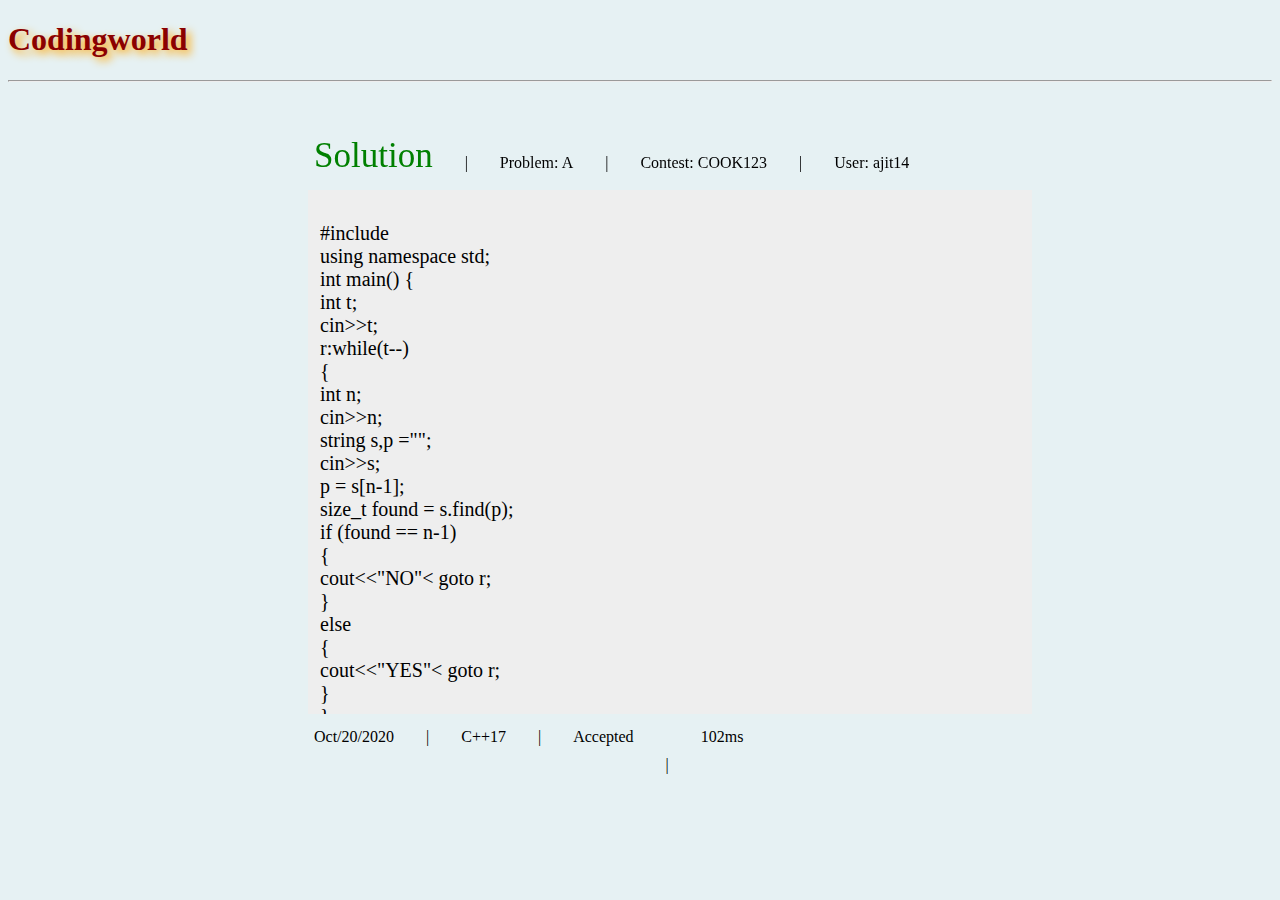
<file: page.html>
<!DOCTYPE html>
<html>
<head>
	<link rel="stylesheet" href="page.css">
	<title>Solution</title>
</head>
<body>
	<h1 id = "top" style="color: #8b0000; text-shadow: 4px 4px 8px orange;">Codingworld</h1>

	<hr>
	<!–– solution problem and contest name in a list   ––>
	<ul id = "settle">
	  <li id = "get"><a href="#">Solution</a></li>
	  <li id = "set"><a href="#">|</a></li>
	  <li id = "set"><a href="#">Problem: <span>A</span></a></li>
	  <li id = "set"><a href="#">|</a></li>
	  <li id = "set"><a href="#">Contest: COOK123</a></li>
	  <li id = "set"><a href="#">|</a></li>
	  <li id = "set"><a href="#">User: <span id = "result">ajit14</span></a></li>
	</ul>

	<!–– ===========================  ––>
	
	<!–– solution code   ––>
	<div>
		<p id="code">
		#include<iostream><br>
		using namespace std;<br>
		int main() {<br>
    	
    	int t;<br>
    	cin>>t;<br>
    	r:while(t--)<br>
    	{<br>
        	int n;<br>
        	cin>>n;<br>
        	string s,p ="";<br>
        	cin>>s;<br>
        	p = s[n-1];<br>
        	size_t found = s.find(p);<br> 
            if (found == n-1) <br>
            	{<br>
                	cout<<"NO"<<endl;<br>
                	<span>goto r;<br></span>
             	}<br>
             	else<br>
             	{<br>
                	cout<<"YES"<<endl;<br>
                	goto r;<br>
             	}<br>
    		}<br>
    	return 0;<br>

		}<br>
		</p>
	</div>
	<!–– ==================================   ––>

	<ul id = "time">
		<li id = "tiget"><a href="#">Oct/20/2020</a></li>
		<li id = "tiget"><a href="#">|</a></li>
		<li id = "tiget"><a href="#">C++17</a></li>
		<li id = "tiget"><a href="#">|</a></li>
		<li id = "tiget"><a href="#">Accepted</li>
		<li id = "tiget"><a href="#">|</a></li>
		<li id = "tiget"><a href="#">102ms</a></li>
	</ul>


</body>
</html>
</file>
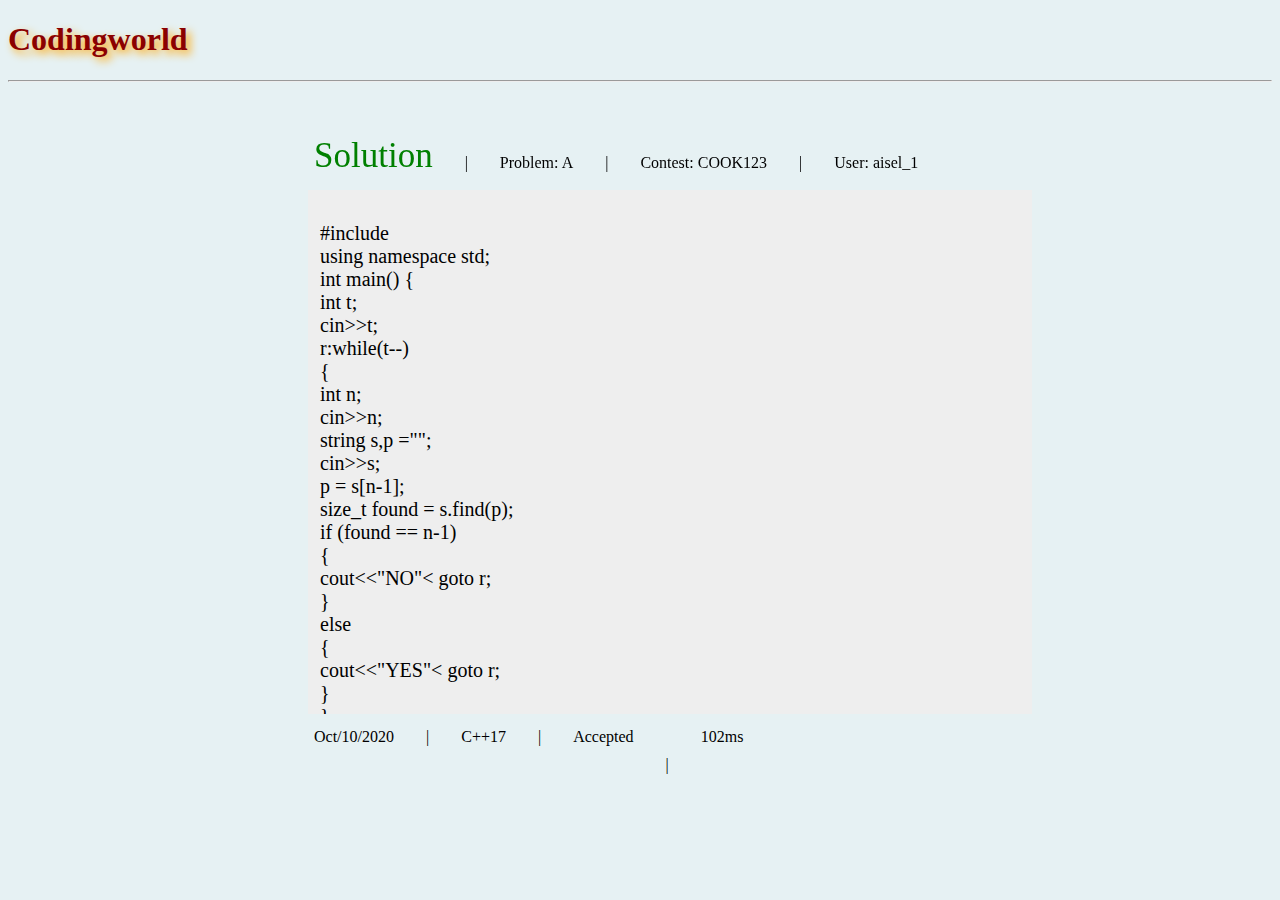
<file: page1.html>
<!DOCTYPE html>
<html>
<head>
	<link rel="stylesheet" href="page.css">
	<title>Solution</title>
</head>
<body>
	<h1 id = "top" style="color: #8b0000; text-shadow: 4px 4px 8px orange;">Codingworld</h1>

	<hr>

	<ul id = "settle">
	  <li id = "get"><a href="#">Solution</a></li>
	  <li id = "set"><a href="#">|</a></li>
	  <li id = "set"><a href="#">Problem: <span>A</span></a></li>
	  <li id = "set"><a href="#">|</a></li>
	  <li id = "set"><a href="#">Contest: COOK123</a></li>
	  <li id = "set"><a href="#">|</a></li>
	  <li id = "set"><a href="#">User: <span id = "result">aisel_1</span></a></li>
	</ul>
	

	<div>
		<p id="code">
		#include<iostream><br>
		using namespace std;<br>
		int main() {<br>
    	
    	int t;<br>
    	cin>>t;<br>
    	r:while(t--)<br>
    	{<br>
        	int n;<br>
        	cin>>n;<br>
        	string s,p ="";<br>
        	cin>>s;<br>
        	p = s[n-1];<br>
        	size_t found = s.find(p);<br> 
            if (found == n-1) <br>
            	{<br>
                	cout<<"NO"<<endl;<br>
                	<span>goto r;<br></span>
             	}<br>
             	else<br>
             	{<br>
                	cout<<"YES"<<endl;<br>
                	goto r;<br>
             	}<br>
    		}<br>
    	return 0;<br>

		}<br>
		</p>
	</div>

	<ul id = "time">
		<li id = "tiget"><a href="#">Oct/10/2020</a></li>
		<li id = "tiget"><a href="#">|</a></li>
		<li id = "tiget"><a href="#">C++17</a></li>
		<li id = "tiget"><a href="#">|</a></li>
		<li id = "tiget"><a href="#">Accepted</li>
		<li id = "tiget"><a href="#">|</a></li>
		<li id = "tiget"><a href="#">102ms</a></li>
	</ul>


</body>
</html>
</file>
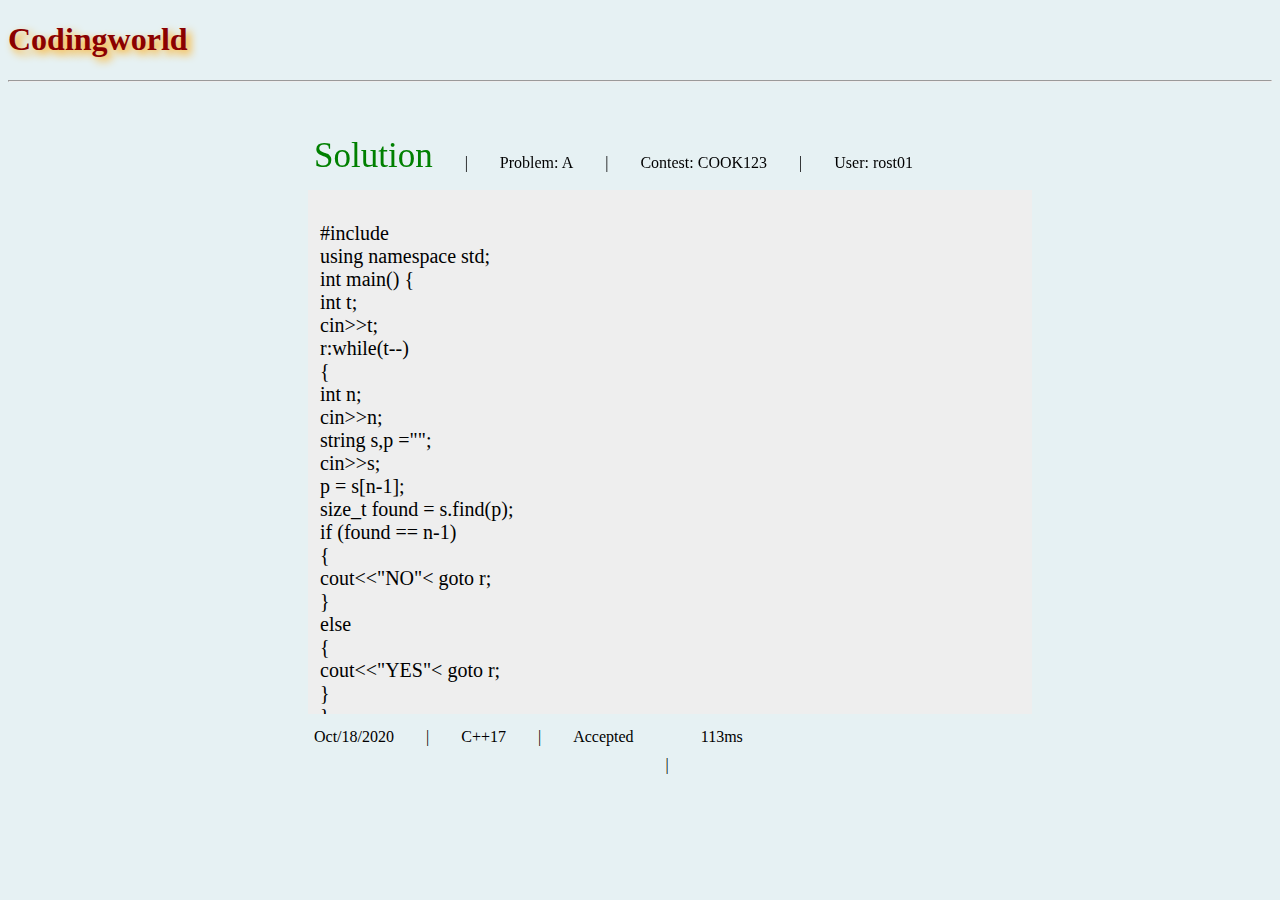
<file: page10.html>
<!DOCTYPE html>
<html>
<head>
	<link rel="stylesheet" href="page.css">
	<title>Solution</title>
</head>
<body>
	<h1 id = "top" style="color: #8b0000; text-shadow: 4px 4px 8px orange;">Codingworld</h1>

	<hr>

	<ul id = "settle">
	  <li id = "get"><a href="#">Solution</a></li>
	  <li id = "set"><a href="#">|</a></li>
	  <li id = "set"><a href="#">Problem: <span>A</span></a></li>
	  <li id = "set"><a href="#">|</a></li>
	  <li id = "set"><a href="#">Contest: COOK123</a></li>
	  <li id = "set"><a href="#">|</a></li>
	  <li id = "set"><a href="#">User: <span id = "result">rost01</span></a></li>
	</ul>
	

	<div>
		<p id="code">
		#include<iostream><br>
		using namespace std;<br>
		int main() {<br>
    	
    	int t;<br>
    	cin>>t;<br>
    	r:while(t--)<br>
    	{<br>
        	int n;<br>
        	cin>>n;<br>
        	string s,p ="";<br>
        	cin>>s;<br>
        	p = s[n-1];<br>
        	size_t found = s.find(p);<br> 
            if (found == n-1) <br>
            	{<br>
                	cout<<"NO"<<endl;<br>
                	<span>goto r;<br></span>
             	}<br>
             	else<br>
             	{<br>
                	cout<<"YES"<<endl;<br>
                	goto r;<br>
             	}<br>
    		}<br>
    	return 0;<br>

		}<br>
		</p>
	</div>

	<ul id = "time">
		<li id = "tiget"><a href="#">Oct/18/2020</a></li>
		<li id = "tiget"><a href="#">|</a></li>
		<li id = "tiget"><a href="#">C++17</a></li>
		<li id = "tiget"><a href="#">|</a></li>
		<li id = "tiget"><a href="#">Accepted</li>
		<li id = "tiget"><a href="#">|</a></li>
		<li id = "tiget"><a href="#">113ms</a></li>
	</ul>


</body>
</html>
</file>
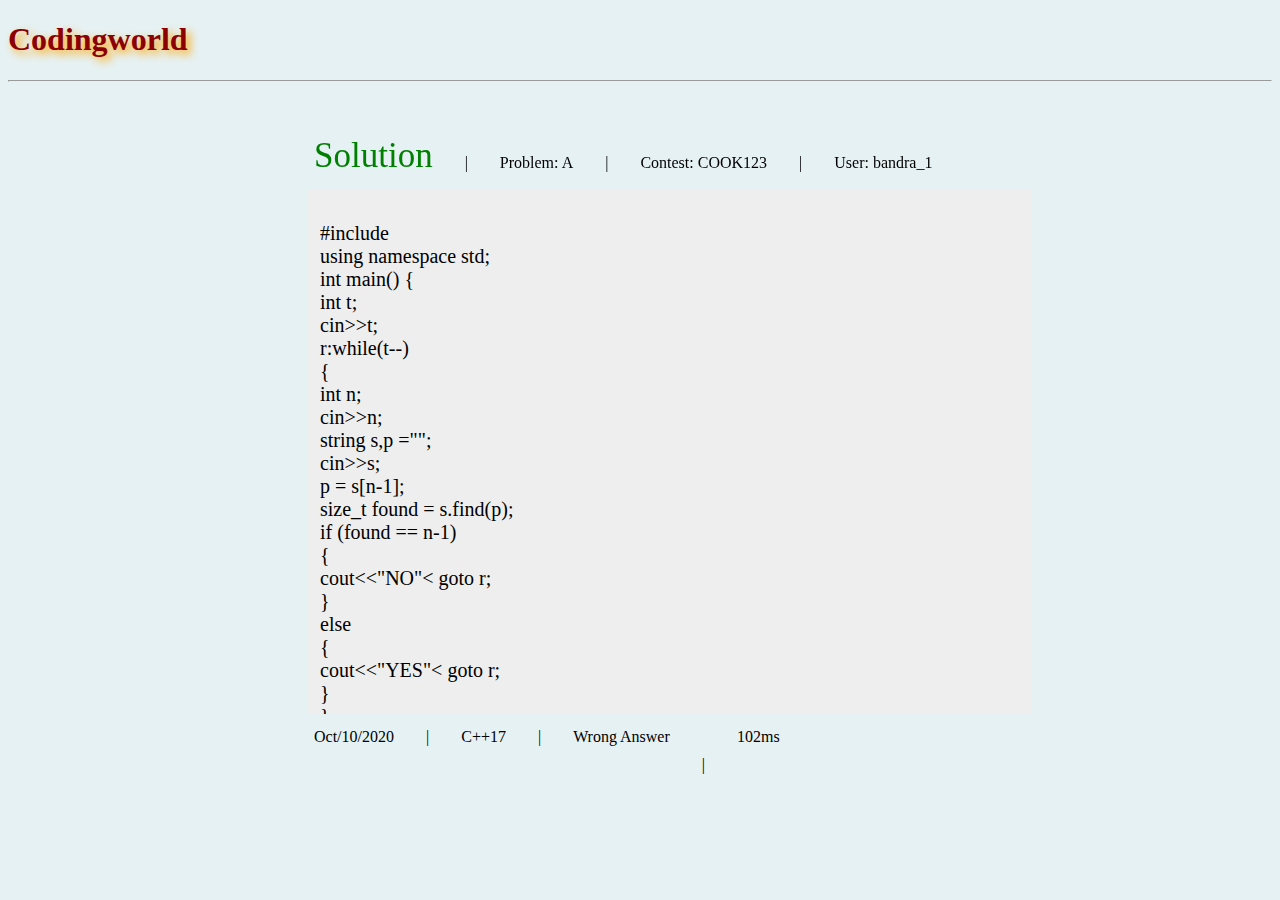
<file: page4.html>
<!DOCTYPE html>
<html>
<head>
	<link rel="stylesheet" href="page.css">
	<title>Solution</title>
</head>
<body>
	<h1 id = "top" style="color: #8b0000; text-shadow: 4px 4px 8px orange;">Codingworld</h1>

	<hr>

	<ul id = "settle">
	  <li id = "get"><a href="#">Solution</a></li>
	  <li id = "set"><a href="#">|</a></li>
	  <li id = "set"><a href="#">Problem: <span>A</span></a></li>
	  <li id = "set"><a href="#">|</a></li>
	  <li id = "set"><a href="#">Contest: COOK123</a></li>
	  <li id = "set"><a href="#">|</a></li>
	  <li id = "set"><a href="#">User: <span id = "result">bandra_1</span></a></li>
	</ul>
	

	<div>
		<p id="code">
		#include<iostream><br>
		using namespace std;<br>
		int main() {<br>
    	
    	int t;<br>
    	cin>>t;<br>
    	r:while(t--)<br>
    	{<br>
        	int n;<br>
        	cin>>n;<br>
        	string s,p ="";<br>
        	cin>>s;<br>
        	p = s[n-1];<br>
        	size_t found = s.find(p);<br> 
            if (found == n-1) <br>
            	{<br>
                	cout<<"NO"<<endl;<br>
                	<span>goto r;<br></span>
             	}<br>
             	else<br>
             	{<br>
                	cout<<"YES"<<endl;<br>
                	goto r;<br>
             	}<br>
    		}<br>
    	return 0;<br>

		}<br>
		</p>
	</div>

	<ul id = "time">
		<li id = "tiget"><a href="#">Oct/10/2020</a></li>
		<li id = "tiget"><a href="#">|</a></li>
		<li id = "tiget"><a href="#">C++17</a></li>
		<li id = "tiget"><a href="#">|</a></li>
		<li id = "tiget"><a href="#">Wrong Answer</li>
		<li id = "tiget"><a href="#">|</a></li>
		<li id = "tiget"><a href="#">102ms</a></li>
	</ul>


</body>
</html>
</file>
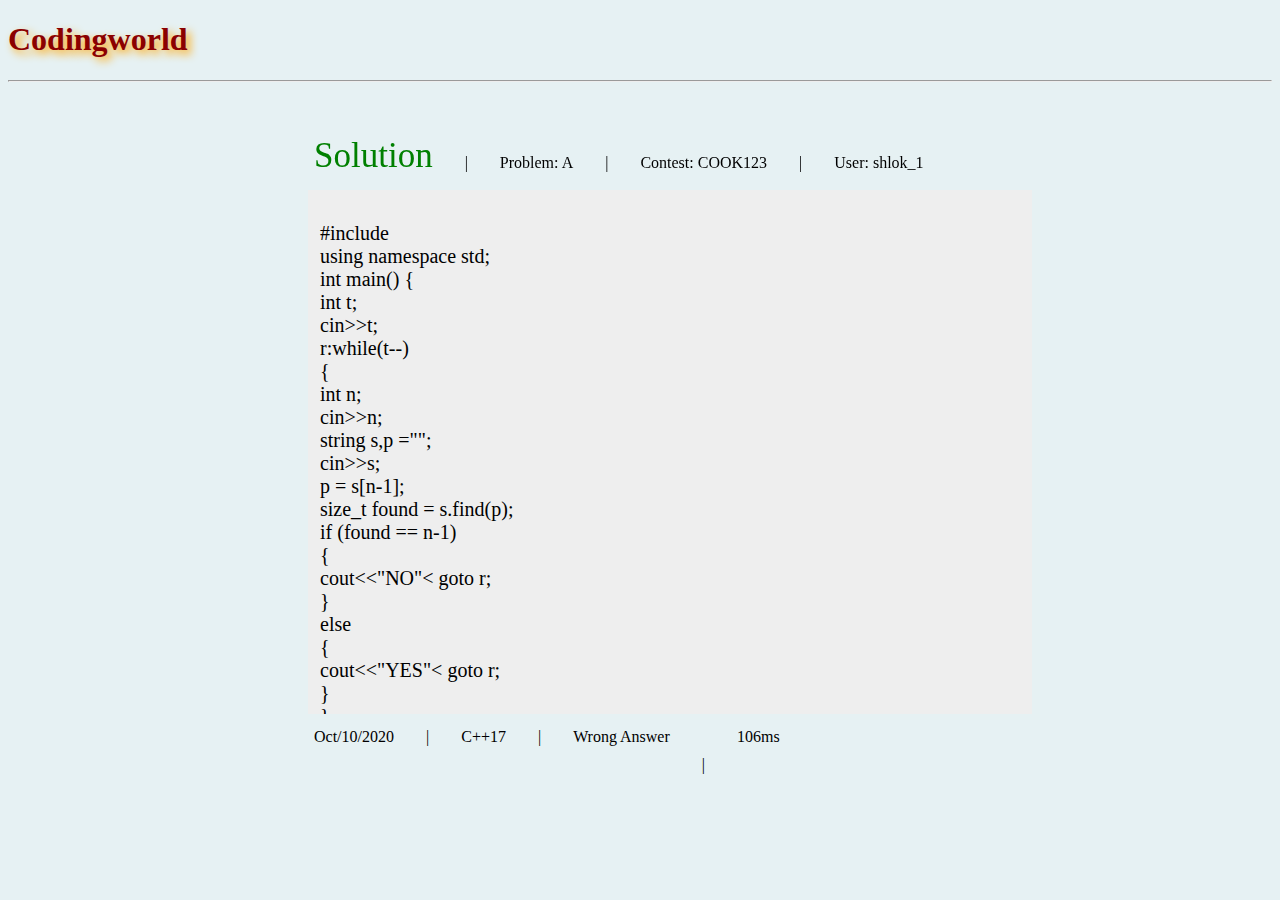
<file: page5.html>
<!DOCTYPE html>
<html>
<head>
	<link rel="stylesheet" href="page.css">
	<title>Solution</title>
</head>
<body>
	<h1 id = "top" style="color: #8b0000; text-shadow: 4px 4px 8px orange;">Codingworld</h1>

	<hr>

	<ul id = "settle">
	  <li id = "get"><a href="#">Solution</a></li>
	  <li id = "set"><a href="#">|</a></li>
	  <li id = "set"><a href="#">Problem: <span>A</span></a></li>
	  <li id = "set"><a href="#">|</a></li>
	  <li id = "set"><a href="#">Contest: COOK123</a></li>
	  <li id = "set"><a href="#">|</a></li>
	  <li id = "set"><a href="#">User: <span id = "result">shlok_1</span></a></li>
	</ul>
	

	<div>
		<p id="code">
		#include<iostream><br>
		using namespace std;<br>
		int main() {<br>
    	
    	int t;<br>
    	cin>>t;<br>
    	r:while(t--)<br>
    	{<br>
        	int n;<br>
        	cin>>n;<br>
        	string s,p ="";<br>
        	cin>>s;<br>
        	p = s[n-1];<br>
        	size_t found = s.find(p);<br> 
            if (found == n-1) <br>
            	{<br>
                	cout<<"NO"<<endl;<br>
                	<span>goto r;<br></span>
             	}<br>
             	else<br>
             	{<br>
                	cout<<"YES"<<endl;<br>
                	goto r;<br>
             	}<br>
    		}<br>
    	return 0;<br>

		}<br>
		</p>
	</div>

	<ul id = "time">
		<li id = "tiget"><a href="#">Oct/10/2020</a></li>
		<li id = "tiget"><a href="#">|</a></li>
		<li id = "tiget"><a href="#">C++17</a></li>
		<li id = "tiget"><a href="#">|</a></li>
		<li id = "tiget"><a href="#">Wrong Answer</li>
		<li id = "tiget"><a href="#">|</a></li>
		<li id = "tiget"><a href="#">106ms</a></li>
	</ul>


</body>
</html>
</file>
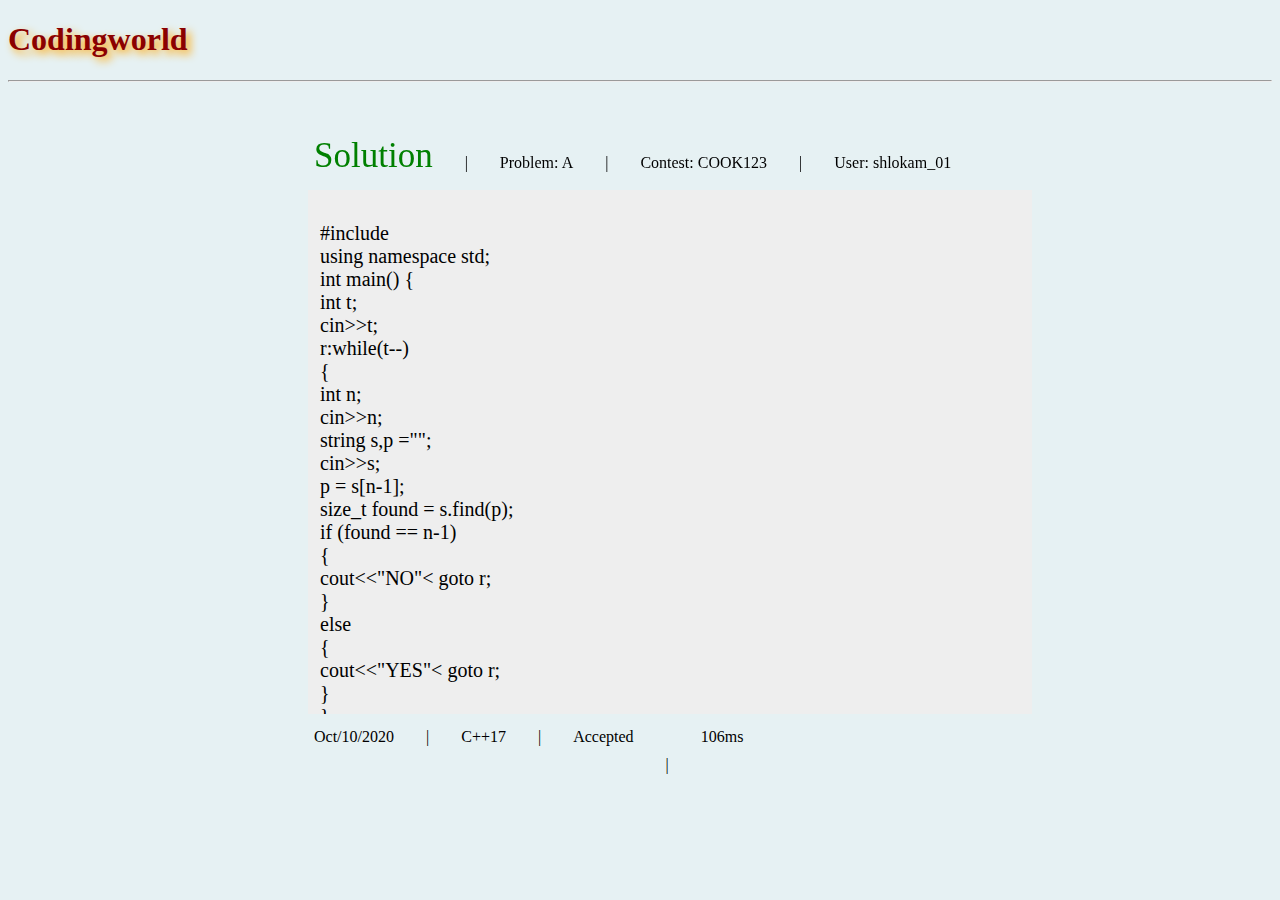
<file: page6.html>
<!DOCTYPE html>
<html>
<head>
	<link rel="stylesheet" href="page.css">
	<title>Solution</title>
</head>
<body>
	<h1 id = "top" style="color: #8b0000; text-shadow: 4px 4px 8px orange;">Codingworld</h1>

	<hr>

	<ul id = "settle">
	  <li id = "get"><a href="#">Solution</a></li>
	  <li id = "set"><a href="#">|</a></li>
	  <li id = "set"><a href="#">Problem: <span>A</span></a></li>
	  <li id = "set"><a href="#">|</a></li>
	  <li id = "set"><a href="#">Contest: COOK123</a></li>
	  <li id = "set"><a href="#">|</a></li>
	  <li id = "set"><a href="#">User: <span id = "result">shlokam_01</span></a></li>
	</ul>
	

	<div>
		<p id="code">
		#include<iostream><br>
		using namespace std;<br>
		int main() {<br>
    	
    	int t;<br>
    	cin>>t;<br>
    	r:while(t--)<br>
    	{<br>
        	int n;<br>
        	cin>>n;<br>
        	string s,p ="";<br>
        	cin>>s;<br>
        	p = s[n-1];<br>
        	size_t found = s.find(p);<br> 
            if (found == n-1) <br>
            	{<br>
                	cout<<"NO"<<endl;<br>
                	<span>goto r;<br></span>
             	}<br>
             	else<br>
             	{<br>
                	cout<<"YES"<<endl;<br>
                	goto r;<br>
             	}<br>
    		}<br>
    	return 0;<br>

		}<br>
		</p>
	</div>

	<ul id = "time">
		<li id = "tiget"><a href="#">Oct/10/2020</a></li>
		<li id = "tiget"><a href="#">|</a></li>
		<li id = "tiget"><a href="#">C++17</a></li>
		<li id = "tiget"><a href="#">|</a></li>
		<li id = "tiget"><a href="#">Accepted</li>
		<li id = "tiget"><a href="#">|</a></li>
		<li id = "tiget"><a href="#">106ms</a></li>
	</ul>


</body>
</html>
</file>
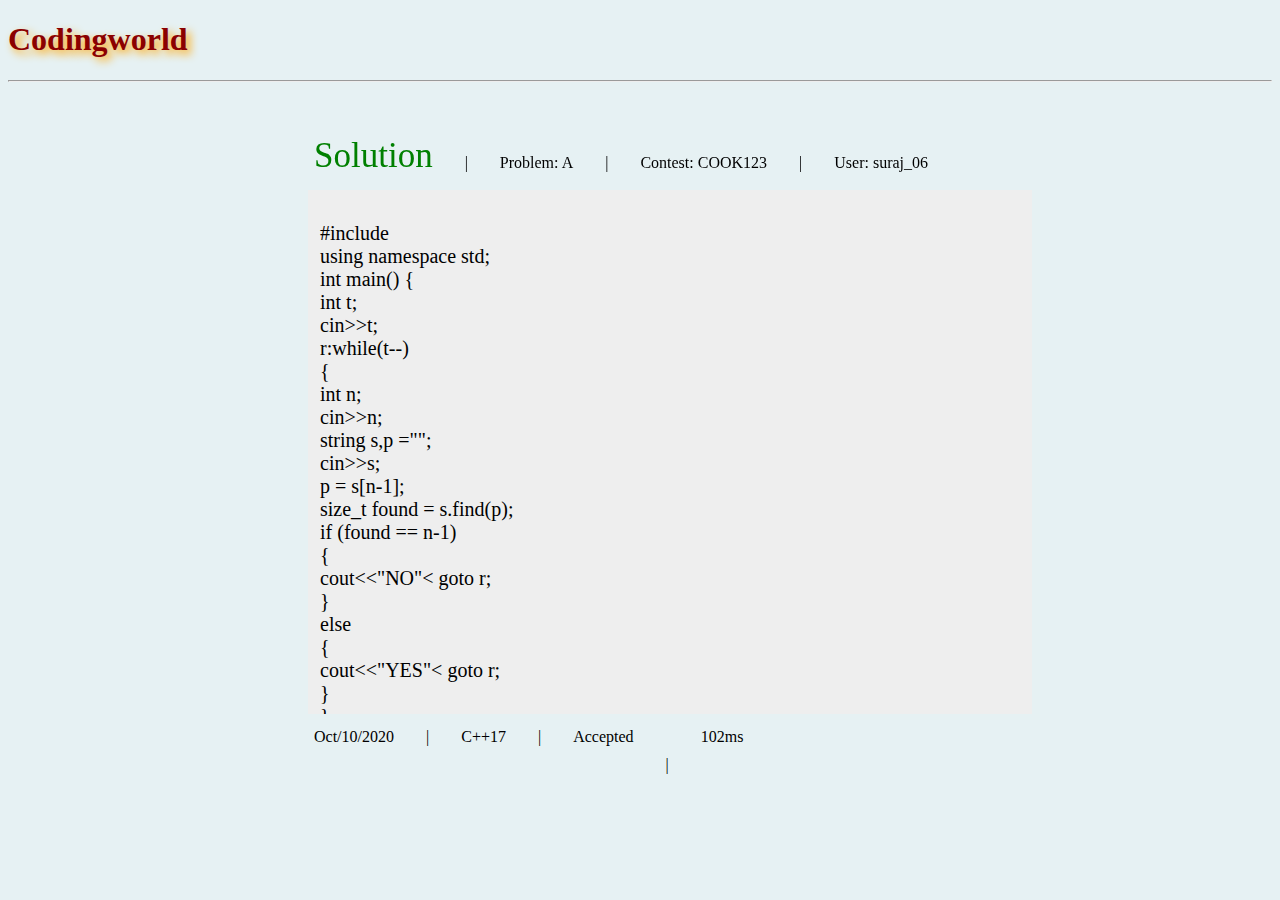
<file: page8.html>
<!DOCTYPE html>
<html>
<head>
	<link rel="stylesheet" href="page.css">
	<title>Solution</title>
</head>
<body>
	<h1 id = "top" style="color: #8b0000; text-shadow: 4px 4px 8px orange;">Codingworld</h1>

	<hr>

	<ul id = "settle">
	  <li id = "get"><a href="#">Solution</a></li>
	  <li id = "set"><a href="#">|</a></li>
	  <li id = "set"><a href="#">Problem: <span>A</span></a></li>
	  <li id = "set"><a href="#">|</a></li>
	  <li id = "set"><a href="#">Contest: COOK123</a></li>
	  <li id = "set"><a href="#">|</a></li>
	  <li id = "set"><a href="#">User: <span id = "result">suraj_06</span></a></li>
	</ul>
	

	<div>
		<p id="code">
		#include<iostream><br>
		using namespace std;<br>
		int main() {<br>
    	
    	int t;<br>
    	cin>>t;<br>
    	r:while(t--)<br>
    	{<br>
        	int n;<br>
        	cin>>n;<br>
        	string s,p ="";<br>
        	cin>>s;<br>
        	p = s[n-1];<br>
        	size_t found = s.find(p);<br> 
            if (found == n-1) <br>
            	{<br>
                	cout<<"NO"<<endl;<br>
                	<span>goto r;<br></span>
             	}<br>
             	else<br>
             	{<br>
                	cout<<"YES"<<endl;<br>
                	goto r;<br>
             	}<br>
    		}<br>
    	return 0;<br>

		}<br>
		</p>
	</div>

	<ul id = "time">
		<li id = "tiget"><a href="#">Oct/10/2020</a></li>
		<li id = "tiget"><a href="#">|</a></li>
		<li id = "tiget"><a href="#">C++17</a></li>
		<li id = "tiget"><a href="#">|</a></li>
		<li id = "tiget"><a href="#">Accepted</li>
		<li id = "tiget"><a href="#">|</a></li>
		<li id = "tiget"><a href="#">102ms</a></li>
	</ul>


</body>
</html>
</file>
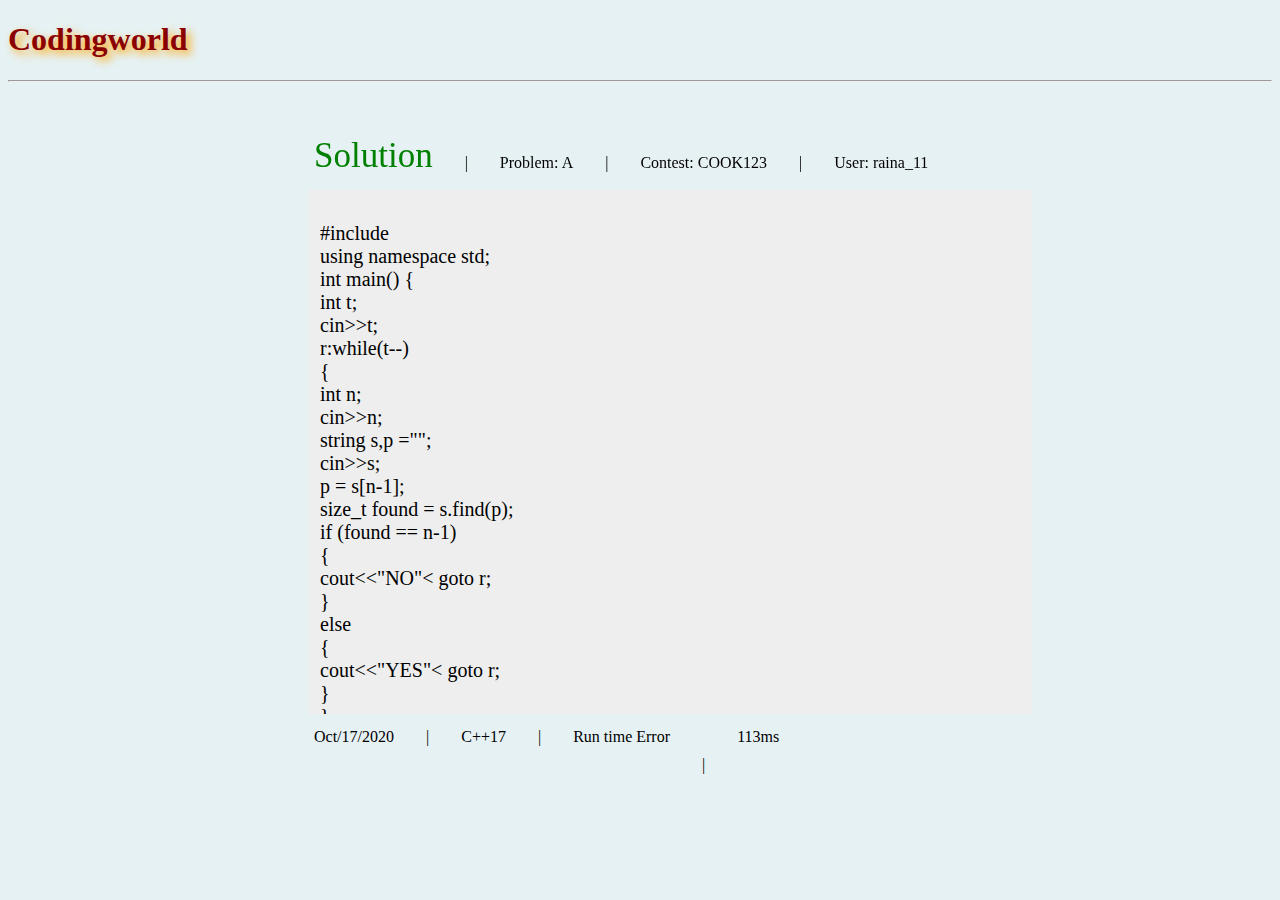
<file: page9.html>
<!DOCTYPE html>
<html>
<head>
	<link rel="stylesheet" href="page.css">
	<title>Solution</title>
</head>
<body>
	<h1 id = "top" style="color: #8b0000; text-shadow: 4px 4px 8px orange;">Codingworld</h1>

	<hr>

	<ul id = "settle">
	  <li id = "get"><a href="#">Solution</a></li>
	  <li id = "set"><a href="#">|</a></li>
	  <li id = "set"><a href="#">Problem: <span>A</span></a></li>
	  <li id = "set"><a href="#">|</a></li>
	  <li id = "set"><a href="#">Contest: COOK123</a></li>
	  <li id = "set"><a href="#">|</a></li>
	  <li id = "set"><a href="#">User: <span id = "result">raina_11</span></a></li>
	</ul>
	

	<div>
		<p id="code">
		#include<iostream><br>
		using namespace std;<br>
		int main() {<br>
    	
    	int t;<br>
    	cin>>t;<br>
    	r:while(t--)<br>
    	{<br>
        	int n;<br>
        	cin>>n;<br>
        	string s,p ="";<br>
        	cin>>s;<br>
        	p = s[n-1];<br>
        	size_t found = s.find(p);<br> 
            if (found == n-1) <br>
            	{<br>
                	cout<<"NO"<<endl;<br>
                	<span>goto r;<br></span>
             	}<br>
             	else<br>
             	{<br>
                	cout<<"YES"<<endl;<br>
                	goto r;<br>
             	}<br>
    		}<br>
    	return 0;<br>

		}<br>
		</p>
	</div>

	<ul id = "time">
		<li id = "tiget"><a href="#">Oct/17/2020</a></li>
		<li id = "tiget"><a href="#">|</a></li>
		<li id = "tiget"><a href="#">C++17</a></li>
		<li id = "tiget"><a href="#">|</a></li>
		<li id = "tiget"><a href="#">Run time Error</li>
		<li id = "tiget"><a href="#">|</a></li>
		<li id = "tiget"><a href="#">113ms</a></li>
	</ul>


</body>
</html>
</file>
<file: page.css>
body{
  background-color: #E6F1F3;
}

#settle {
  list-style-type: none;
  margin: 0;
  padding: 0;
  overflow: hidden;
  margin-left: 290px;
  margin-top: 40px;
}

#set {
  float: left;
}
#get {
  float: left;
}

#set a {
  margin-top: 18px;
  display: block;
  color: black;
  text-align: center;
  padding: 14px 16px;
  text-decoration: none;
}
#get a {
  font-size: 35px;
  display: block;
  color: green;
  text-align: center;
  padding: 14px 16px;
  text-decoration: none;
}

#set a:hover {
  color:blue;
}
#code{
  font-size: 20px;
}

div {
  margin-left: 300px;
  padding: 12px;
  background-color: #eee;
  width: 700px;
  height: 500px;
  border: 1px black;
  overflow: scroll;
}



#time {
  list-style-type: none;
  margin: 0;
  padding: 0;
  overflow: hidden;
  margin-left: 290px;
  margin-top: 0px;
}

#tiget {
  float: left;
}

#tiget a {
  margin-top: 0px;
  display: block;
  color: black;
  text-align: center;
  padding: 14px 16px;
  text-decoration: none;
}
</file>
